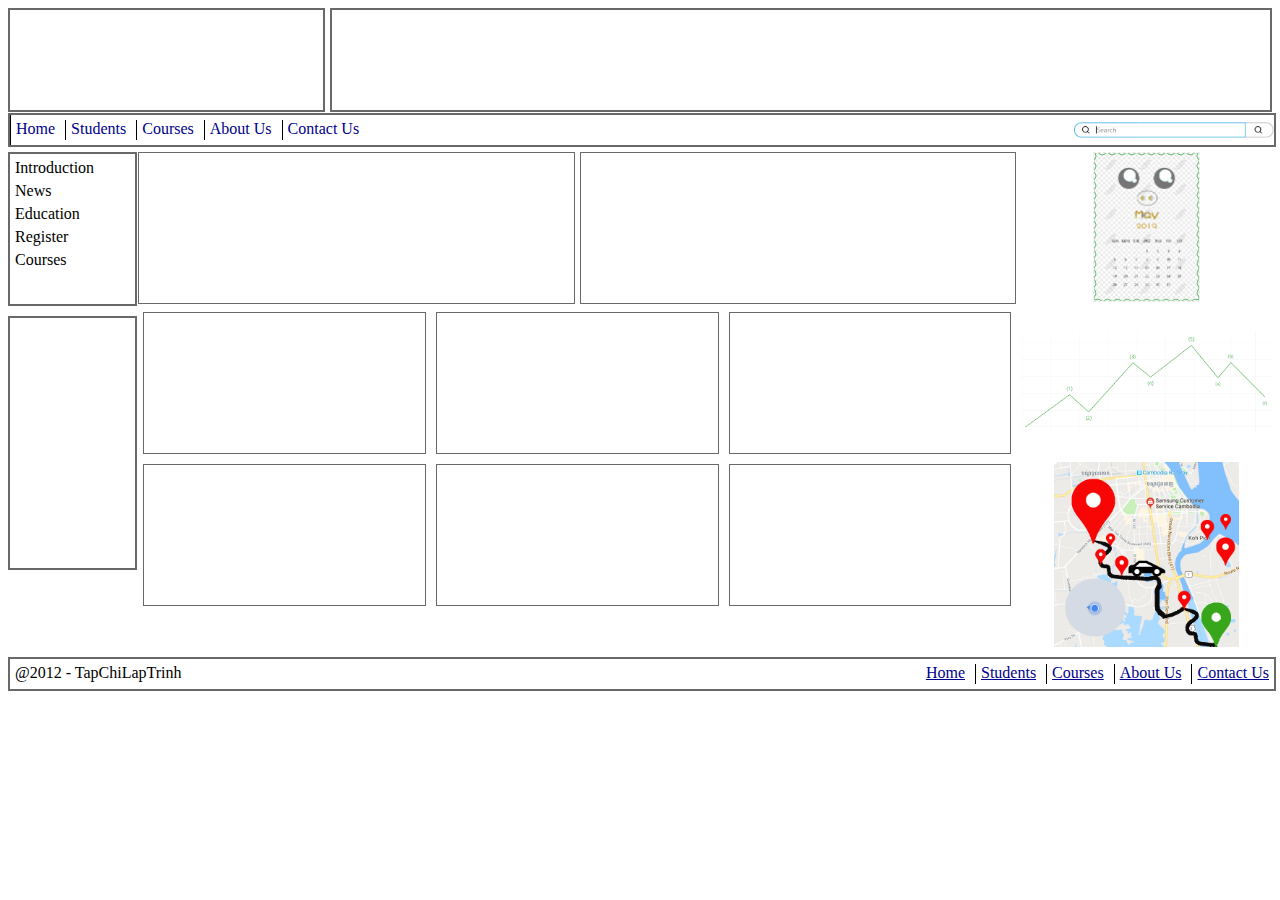
<file: index.html>
<!DOCTYPE html>
<html lang="en">
<head>
    <meta charset="UTF-8">
    <title>layout</title>
    <link rel="stylesheet" href="style.css">
</head>
<body>
<div class="header">
    <div class="logo"></div>
    <div class="banner"></div>
</div>
<div class="menu">
    <div class="menu1">
        <p>Home</p>
        <p class="line">Students</p>
        <p class="line">Courses</p>
        <p class="line">About Us</p>
        <p class="line">Contact Us</p>
    </div>
    <div class="menu2">
        <img class="img1" src="img/search.png" alt="">
    </div>


</div>
<div class="main">
    <div class="left">
        <div class="left1">
            <p>Introduction</p>
            <p>News</p>
            <p>Education</p>
            <p>Register</p>
            <p>Courses</p>
        </div>
        <div class="left2"></div>
    </div>
    <div class="mid">
        <div class="top">
            <div class="hot-news"></div>
            <div class="slide"></div>
        </div>
        <div class="bottom">
            <div class="item"></div>
            <div class="item"></div>
            <div class="item"></div>
            <div class="item"></div>
            <div class="item"></div>
            <div class="item"></div>
        </div>
    </div>
    <div class="right">
        <div class="right1">
            <img src="img/lich.png" alt="">
        </div>
        <div class="right2">
            <img src="img/bieudo.png" alt="">
        </div>
        <div class="right3">
            <img src="img/bando.png" alt="">
        </div>
    </div>
</div>
<div class="footer">
    <div class="footer1">
        <p>@2012 - TapChiLapTrinh</p>
    </div>
    <div class="footer2">
        <p>Home</p>
        <p class="line">Students</p>
        <p class="line">Courses</p>
        <p class="line">About Us</p>
        <p class="line">Contact Us</p>
    </div>

</div>


</body>
</html>
</file>
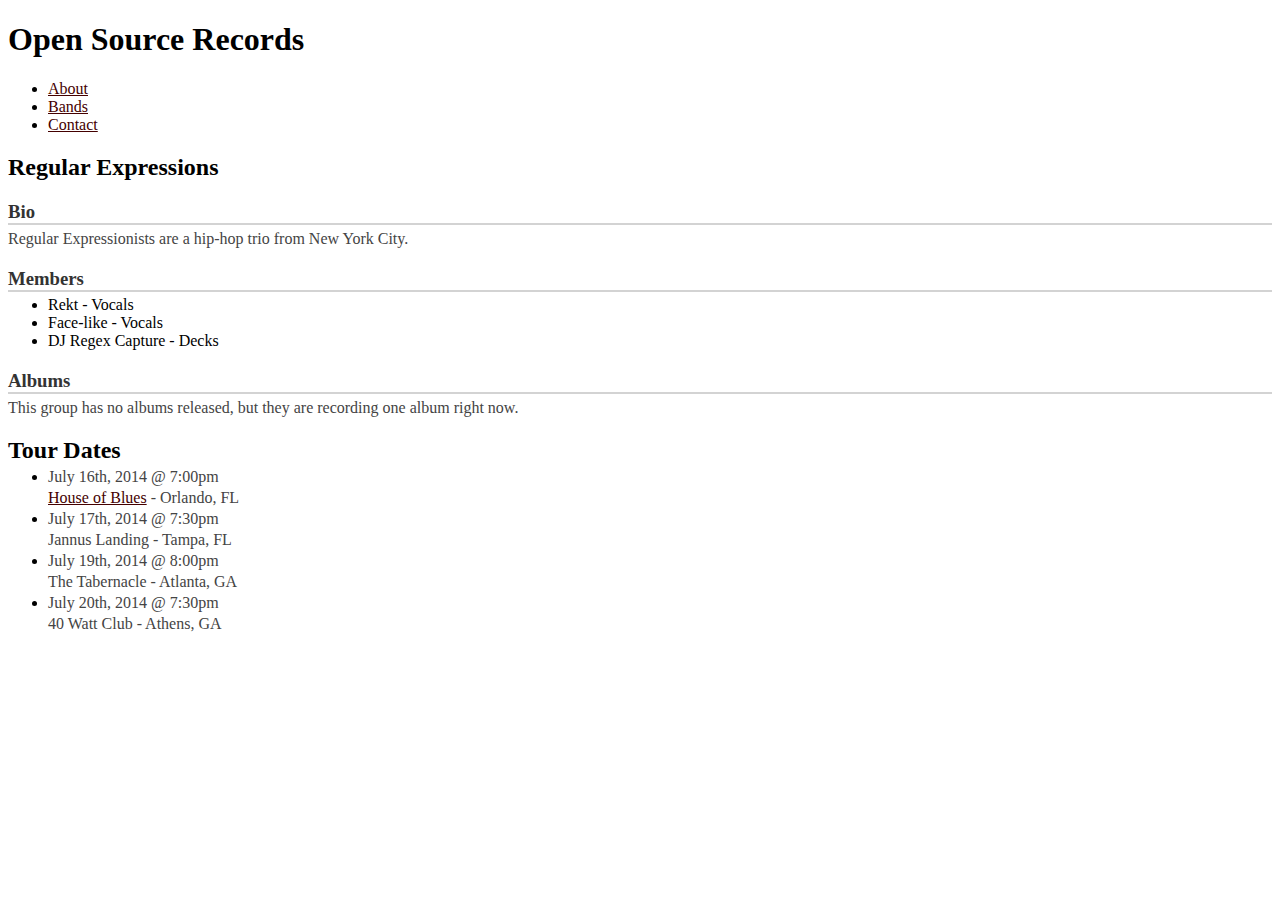
<file: boxModel.html>
<!DOCTYPE html>
<html lang="en">
<head>
    <meta charset="UTF-8">
    <title>Box Model</title>
    <style type="text/css">
        html, body, h1, h2, h3, h4, ul, ol, li, p, a {

        }

        h1 {
            color: #000000;
        }

        h2 {
            color: #000000;
            margin-bottom: 10px;
        }

        h3 {
            color: #333333;
            margin-top: 20px;
            margin-bottom: 4px;
            border-bottom: lightgray 2px solid;

        }

        ul {
            margin-top: 0;
        }

        li {

        }
        .a1 {
            line-height: 5px;
        }

        body {
        }

        p {
            color: #444444;
            margin-top: 5px;
        }

        a {
            color: #440000;
        }
    </style>
</head>
<body>
<h1>Open Source Records</h1>
<ul>
    <li><a href="about.html">About</a></li>
    <li><a href="bands.html">Bands</a></li>
    <li><a href="contact.html">Contact</a></li>
</ul>
<h2>Regular Expressions</h2>
<h3>Bio</h3>
<p>Regular Expressionists are a hip-hop trio from New York City.</p>
<h3>Members</h3>
<ul>
    <li>Rekt - Vocals</li>
    <li>Face-like - Vocals</li>
    <li>DJ Regex Capture - Decks</li>
</ul>
<h3>Albums</h3>
<p>This group has no albums released, but they are recording one album right now.</p>
<h2>Tour Dates</h2>
<ul>
    <li class="a1">
        <p>July 16th, 2014 @ 7:00pm</p>
        <p><a href="http://hob.com">House of Blues</a> - Orlando, FL</p>
    </li>
    <li class="a1">
        <p>July 17th, 2014 @ 7:30pm</p>
        <p>Jannus Landing - Tampa, FL</p>
    </li>
    <li class="a1">
        <p>July 19th, 2014 @ 8:00pm</p>
        <p>The Tabernacle - Atlanta, GA</p>
    </li>
    <li class="a1">
        <p>July 20th, 2014 @ 7:30pm</p>
        <p>40 Watt Club - Athens, GA</p>
    </li>
</ul>
</body>
</html>
</file>
<file: style.css>
.header {
    width: 100%;
    height: 100px;
    margin-bottom: 5px;
    display: flex;
    gap: 5px;
}

.logo {
    border: 2px solid dimgrey;
    width: 25%;
    height: 100px;
}

.banner {
    border: 2px solid dimgrey;
    width: 75%;
    height: 100px;
}

.menu {
    border: 2px solid dimgrey;
    width: 100%;
    height: 30px;
    margin-bottom: 5px;
    display: flex;
}

.menu1 {
    width: 70%;
    height: 30px;
    color: darkblue;
    display: flex;
    border-left: 1px solid black;
}

.menu2 {
    width: 30%;
    height: 30px;
    color: darkblue;
}

.img1 {
    width: 200px;
    height: 30px;
    float: right;
}

.main {
    width: 100%;
    height: 500px;
    margin-bottom: 5px;
    display: flex;
}

.left {
    width: 10%;
    height: 500px;
    margin-right: 5px;

}

.left1 {
    border: 2px solid dimgrey;
    width: 100%;
    height: 150px;
    margin-bottom: 10px;

}

p {
    margin: 5px;
    object-fit: contain;
}

.left2 {
    border: 2px solid dimgrey;
    width: 100%;
    height: 250px;
}

.mid {
    width: 70%;
    height: 500px;
}

.top {
    width: 100%;
    height: 150px;
    display: flex;
    gap: 5px;
}

.hot-news, .slide {
    width: 50%;
    height: 100%;
    border: 1px solid dimgrey;

}

.bottom {
    width: 100%;
    height: 300px;
    display: flex;
    flex-wrap: wrap;
    margin-top: 5px;
}

.item {
    width: calc(100%/3 - 12px);
    height: 140px;
    border: 1px solid dimgrey;
    margin: 5px;
}

.right {
    width: 20%;
    height: 500px;
    margin-left: 5px;
}

.right1 {
    width: 100%;
    height: 150px;
}

.right2 {
    width: 100%;
    height: 150px;
    margin-bottom: 5px;
    margin-top: 5px;
}

.right3 {
    width: 100%;
    height: 185px;
}

img {
    width: 100%;
    height: 100%;
    object-fit: contain;
}

.footer {
    border: 2px solid dimgrey;
    width: 100%;
    height: 30px;
    margin-bottom: 5px;
    display: flex;
    text-align: end;
    justify-content: end;
}

.footer1 {
    width: 30%;
    color: black;
    text-align: start;
}

.footer2 {
    width: 70%;
    color: darkblue;
    text-decoration: underline;
    display: flex;
    justify-content: right;
}

.line {
    border-left: 1px solid black;
    padding-left: 5px;
}
</file>
